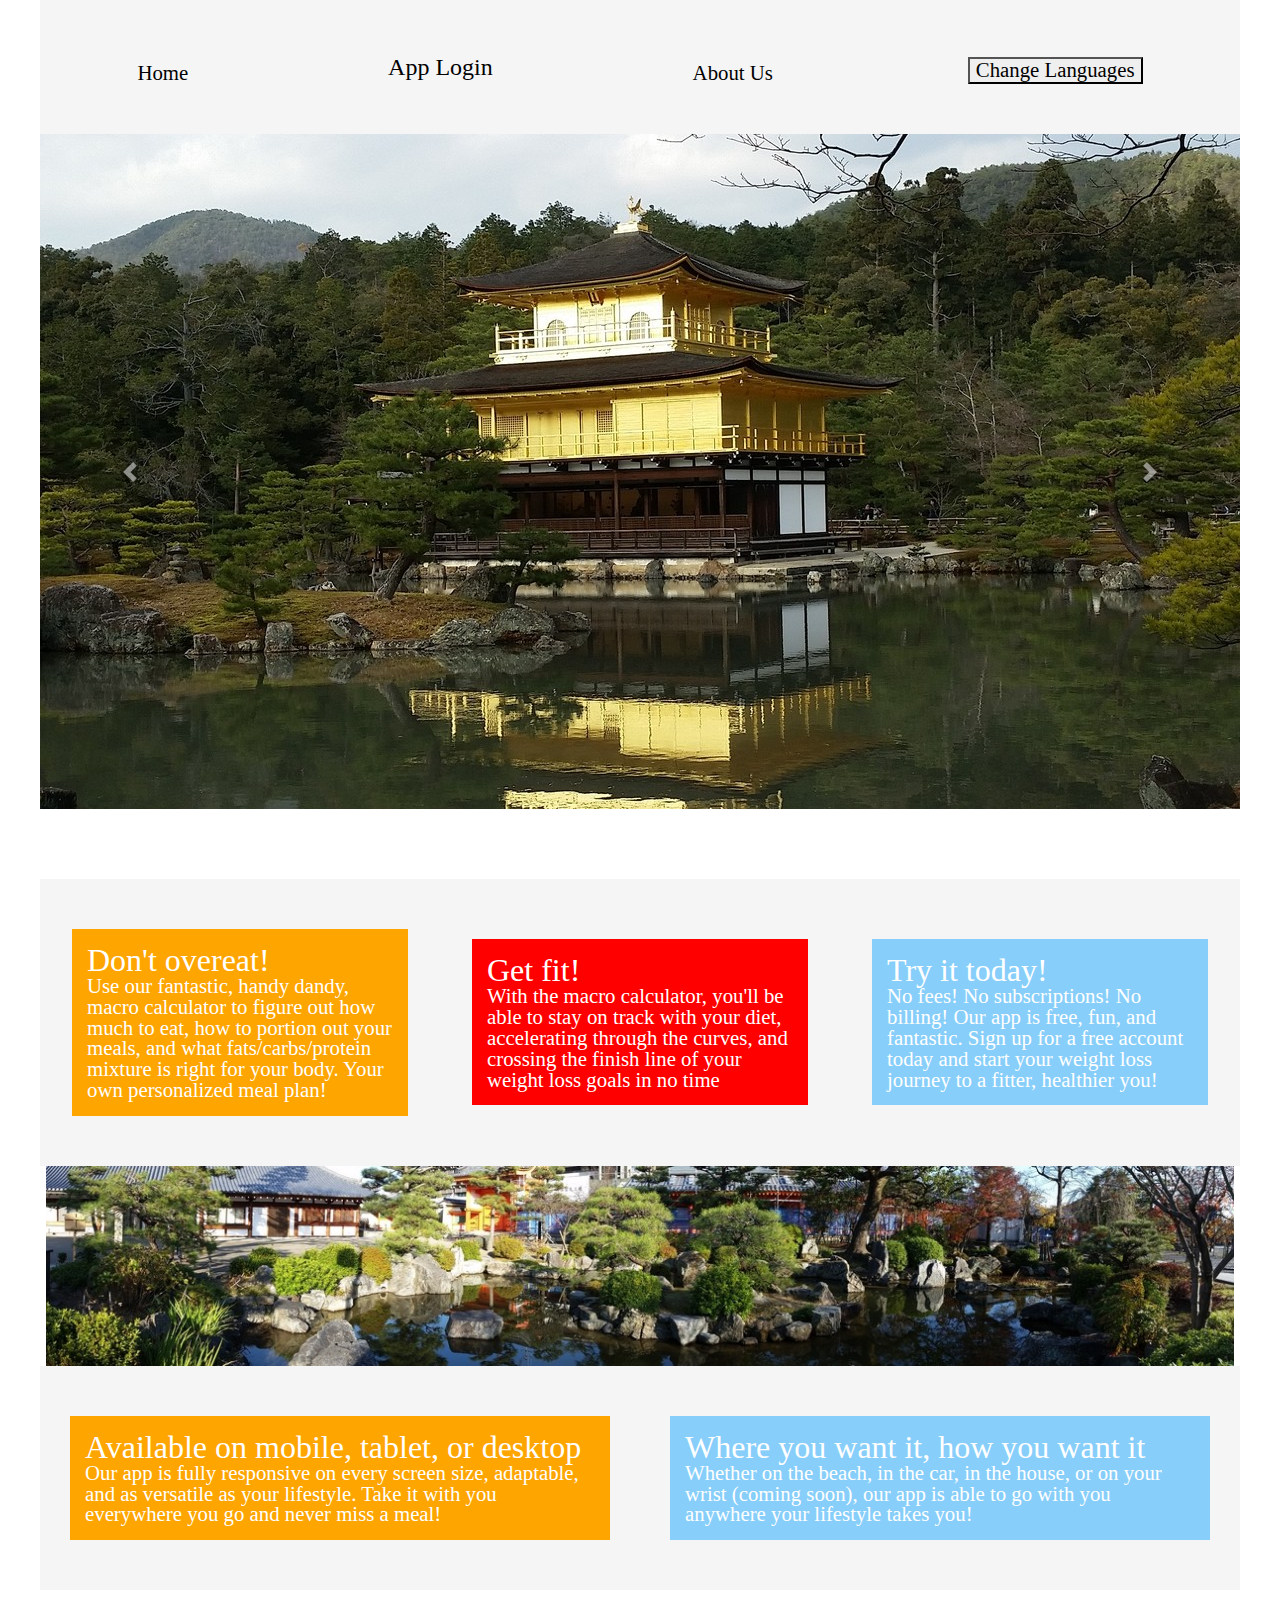
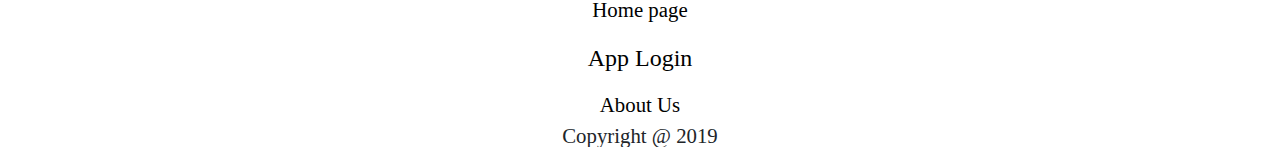
<file: index.html>
<!DOCTYPE html>

<html lang="en">
  <head>
    <meta charset="utf-8" />
    <meta name="viewport" content="width=device-width, initial-scale=1.0" />
    <link
      rel="stylesheet"
      href="https://maxcdn.bootstrapcdn.com/bootstrap/4.0.0/css/bootstrap.min.css"
      integrity="sha384-Gn5384xqQ1aoWXA+058RXPxPg6fy4IWvTNh0E263XmFcJlSAwiGgFAW/dAiS6JXm"
      crossorigin="anonymous"
    />
    <link rel="stylesheet" href="css/index.css" />

    <title>Macro Calculator</title>
  </head>
  <header>
    <nav class="top-nav-bar">
      <a class="home-link" href="/index.html#">Home</a>
      <a class="button1" href="https://macro-calculator.netlify.com/login"
        >App Login</a
      >
      <a class="about-us-link" href="/About%20Us.html">About Us</a>
      <button class="button2"><a href="#">Change Languages</a></button>
    </nav>
  </header>
  <body>
    <section class="top-fold">
      <div
        id="carouselExampleControls"
        class="carousel slide"
        data-ride="carousel"
      >
        <div class="carousel-inner">
          <div class="carousel-item active">
            <img
              class="d-block w-100"
              src="img/kinkakuji.jpg"
              alt="First slide"
            />
          </div>
          <div class="carousel-item">
            <img
              class="d-block w-100"
              src="img/temple1.jpg"
              alt="Second slide"
            />
          </div>
          <div class="carousel-item">
            <img
              class="d-block w-100"
              src="img/temple2.jpg"
              alt="Third slide"
            />
          </div>
          <div class="carousel-item">
            <img
              class="d-block w-100"
              src="img/temple3.jpg"
              alt="Third slide"
            />
          </div>
        </div>
        <a
          class="carousel-control-prev"
          href="#carouselExampleControls"
          role="button"
          data-slide="prev"
        >
          <span class="carousel-control-prev-icon" aria-hidden="true"></span>
          <span class="sr-only">Previous</span>
        </a>
        <a
          class="carousel-control-next"
          href="#carouselExampleControls"
          role="button"
          data-slide="next"
        >
          <span class="carousel-control-next-icon" aria-hidden="true"></span>
          <span class="sr-only">Next</span>
        </a>
      </div>
    </section>
    <section class="first-row">
      <div class="firstRow1">
        <h2>Don't overeat!</h2>
        <p>
          Use our fantastic, handy dandy, macro calculator to figure out how
          much to eat, how to portion out your meals, and what
          fats/carbs/protein mixture is right for your body. Your own
          personalized meal plan!
        </p>
      </div>
      <div class="firstRow2">
        <h2>Get fit!</h2>
        <p>
          With the macro calculator, you'll be able to stay on track with your
          diet, accelerating through the curves, and crossing the finish line of
          your weight loss goals in no time
        </p>
      </div>
      <div class="firstRow3">
        <h2>Try it today!</h2>
        <p>
          No fees! No subscriptions! No billing! Our app is free, fun, and
          fantastic. Sign up for a free account today and start your weight loss
          journey to a fitter, healthier you!
        </p>
      </div>
    </section>

    <section>
      <img
        class="fixed-image-separator"
        src="img/ginkakuji-mobile.jpg"
        ,
        alt="銀閣寺 mobile"
      />
      <img
        class="fixed-image-separator2"
        src="img/ginkakuji.jpg"
        ,
        alt="銀閣寺"
      />
    </section>

    <section class="second-row">
      <div class="secondRow1">
        <h2>Available on mobile, tablet, or desktop</h2>
        <p>
          Our app is fully responsive on every screen size, adaptable, and as
          versatile as your lifestyle. Take it with you everywhere you go and
          never miss a meal!
        </p>
      </div>
      <div class="secondRow2">
        <h2>Where you want it, how you want it</h2>
        <p>
          Whether on the beach, in the car, in the house, or on your wrist
          (coming soon), our app is able to go with you anywhere your lifestyle
          takes you!
        </p>
      </div>
    </section>

    <footer>
      <section>
        <nav class="footer-nav-column">
          <a class="home-link" href="/index.html#">Home page</a>
          <a class="button1" href="https://macro-calculator.netlify.com/login"
            >App Login</a
          >
          <a class="about-us-link" href="/About%20Us.html">About Us</a>
        </nav>
        <div>
          Copyright @ 2019
        </div>
      </section>
    </footer>
    <script
      src="https://code.jquery.com/jquery-3.2.1.slim.min.js"
      integrity="sha384-KJ3o2DKtIkvYIK3UENzmM7KCkRr/rE9/Qpg6aAZGJwFDMVNA/GpGFF93hXpG5KkN"
      crossorigin="anonymous"
    ></script>
    <script
      src="https://cdnjs.cloudflare.com/ajax/libs/popper.js/1.12.9/umd/popper.min.js"
      integrity="sha384-ApNbgh9B+Y1QKtv3Rn7W3mgPxhU9K/ScQsAP7hUibX39j7fakFPskvXusvfa0b4Q"
      crossorigin="anonymous"
    ></script>
    <script
      src="https://maxcdn.bootstrapcdn.com/bootstrap/4.0.0/js/bootstrap.min.js"
      integrity="sha384-JZR6Spejh4U02d8jOt6vLEHfe/JQGiRRSQQxSfFWpi1MquVdAyjUar5+76PVCmYl"
      crossorigin="anonymous"
    ></script>
    <script src="js/Macro Calculator JS.js" async></script>
  </body>
</html>
</file>
<file: css/index.css>
/* http://meyerweb.com/eric/tools/css/reset/ 
   v2.0 | 20110126
   License: none (public domain)
*/
@import "https://maxcdn.bootstrapcdn.com/bootstrap/4.0.0/css/bootstrap.min.css";
html,
body,
div,
span,
applet,
object,
iframe,
h1,
h2,
h3,
h4,
h5,
h6,
p,
blockquote,
pre,
a,
abbr,
acronym,
address,
big,
cite,
code,
del,
dfn,
em,
img,
ins,
kbd,
q,
s,
samp,
small,
strike,
strong,
sub,
sup,
tt,
var,
b,
u,
i,
center,
dl,
dt,
dd,
ol,
ul,
li,
fieldset,
form,
label,
legend,
table,
caption,
tbody,
tfoot,
thead,
tr,
th,
td,
article,
aside,
canvas,
details,
embed,
figure,
figcaption,
footer,
header,
hgroup,
menu,
nav,
output,
ruby,
section,
summary,
time,
mark,
audio,
video {
  margin: 0;
  padding: 0;
  border: 0;
  font-size: 62.5%;
  font: inherit;
  vertical-align: baseline;
}
/* HTML5 display-role reset for older browsers */
article,
aside,
details,
figcaption,
figure,
footer,
header,
hgroup,
menu,
nav,
section {
  display: block;
}
body {
  line-height: 1;
}
ol,
ul {
  list-style: none;
}
blockquote,
q {
  quotes: none;
}
blockquote:before,
blockquote:after,
q:before,
q:after {
  content: "";
  content: none;
}
table {
  border-collapse: collapse;
  border-spacing: 0;
}
header {
  width: 100%;
  background-color: whitesmoke;
}
header .top-nav-bar {
  display: flex;
  flex-flow: row nowrap;
  justify-content: space-around;
  align-items: flex-end;
  margin: 0px auto;
  width: 100%;
  font-size: 1.3rem;
}
.fixed-image-separator {
  height: 200px;
  width: 100%;
}
.fixed-image-separator2 {
  display: none;
  height: 200px;
  width: 100%;
}
nav a {
  color: black;
}
body {
  display: flex;
  flex-flow: column nowrap;
  justify-content: space-between;
  align-items: center;
  margin: 0px auto;
  width: 100%;
  font-size: 1.3rem;
}
body .top-fold {
  display: flex;
  flex-flow: column nowrap;
  justify-content: space-around;
  align-items: center;
  margin: 0px auto;
  width: 100%;
  font-size: 1.3rem;
}
body .first-row div {
  margin: 50px 0px;
  padding: 15px;
  justify-content: space-between;
}
body .first-row .firstRow1 {
  background-color: orange;
  color: white;
}
body .first-row .firstRow2 {
  background-color: red;
  color: white;
}
body .first-row .firstRow3 {
  background-color: lightskyblue;
  color: white;
}
body .second-row div {
  margin: 50px 0px;
  padding: 15px;
  justify-content: space-between;
}
body .second-row .secondRow1 {
  background-color: orange;
  color: white;
}
body .second-row .secondRow2 {
  background-color: lightskyblue;
  color: white;
}
body h2 {
  font-size: 2rem;
}
body footer nav {
  display: flex;
  flex-flow: column nowrap;
  justify-content: space-around;
  align-items: center;
  margin: 0px auto;
  width: 100%;
  font-size: 1.3rem;
}
body footer nav a {
  margin: 10px 0px;
}
body .button1 {
  color: black;
  text-decoration: none;
  padding: 5px;
  border-radius: 5px;
  font-size: 1.5rem;
}
@media screen and (min-width: 800px) {
  body .first-row {
    display: flex;
    flex-flow: row nowrap;
    justify-content: space-around;
    align-items: center;
    margin: 0px auto;
    width: 100%;
    font-size: 1.3rem;
    background-color: whitesmoke;
  }
  body .first-row div {
    width: 28%;
  }
  body .fixed-image-separator {
    display: none;
  }
  body .fixed-image-separator2 {
    display: flex;
  }
  body .second-row {
    background-color: whitesmoke;
  }
}
@media screen and (min-width: 1000px) {
  body {
    max-width: 1200px;
  }
  body .second-row {
    display: flex;
    flex-flow: row nowrap;
    justify-content: space-around;
    align-items: center;
    margin: 0px auto;
    width: 100%;
    font-size: 1.3rem;
  }
  body .second-row div {
    width: 45%;
  }
}
header {
  width: 100%;
  background-color: whitesmoke;
}
header .top-nav-bar {
  display: flex;
  flex-flow: row nowrap;
  justify-content: space-around;
  align-items: flex-end;
  margin: 0px auto;
  width: 100%;
  font-size: 1.3rem;
  margin: 50px 0px;
}
.carousel {
  margin-bottom: 70px;
  width: 100%;
}
.member-picture-plus-info {
  display: flex;
  flex-flow: column nowrap;
  justify-content: space-around;
  align-items: center;
  margin: 0px auto;
  width: 100%;
  font-size: 1.3rem;
  margin: 50px 0px;
}
.member-picture-plus-info .member-photo {
  margin-bottom: 20px;
  width: 100%;
}
.member-picture-plus-info .member-info h2 {
  font-size: 2rem;
}
@media screen and (min-width: 800px) {
  .member-picture-plus-info {
    display: flex;
    flex-flow: row nowrap;
    justify-content: space-around;
    align-items: center;
    margin: 0px auto;
    width: 100%;
    font-size: 1.3rem;
  }
  .member-picture-plus-info .member-photo {
    width: 48%;
  }
  .member-picture-plus-info .member-info {
    width: 48%;
  }
}
</file>
